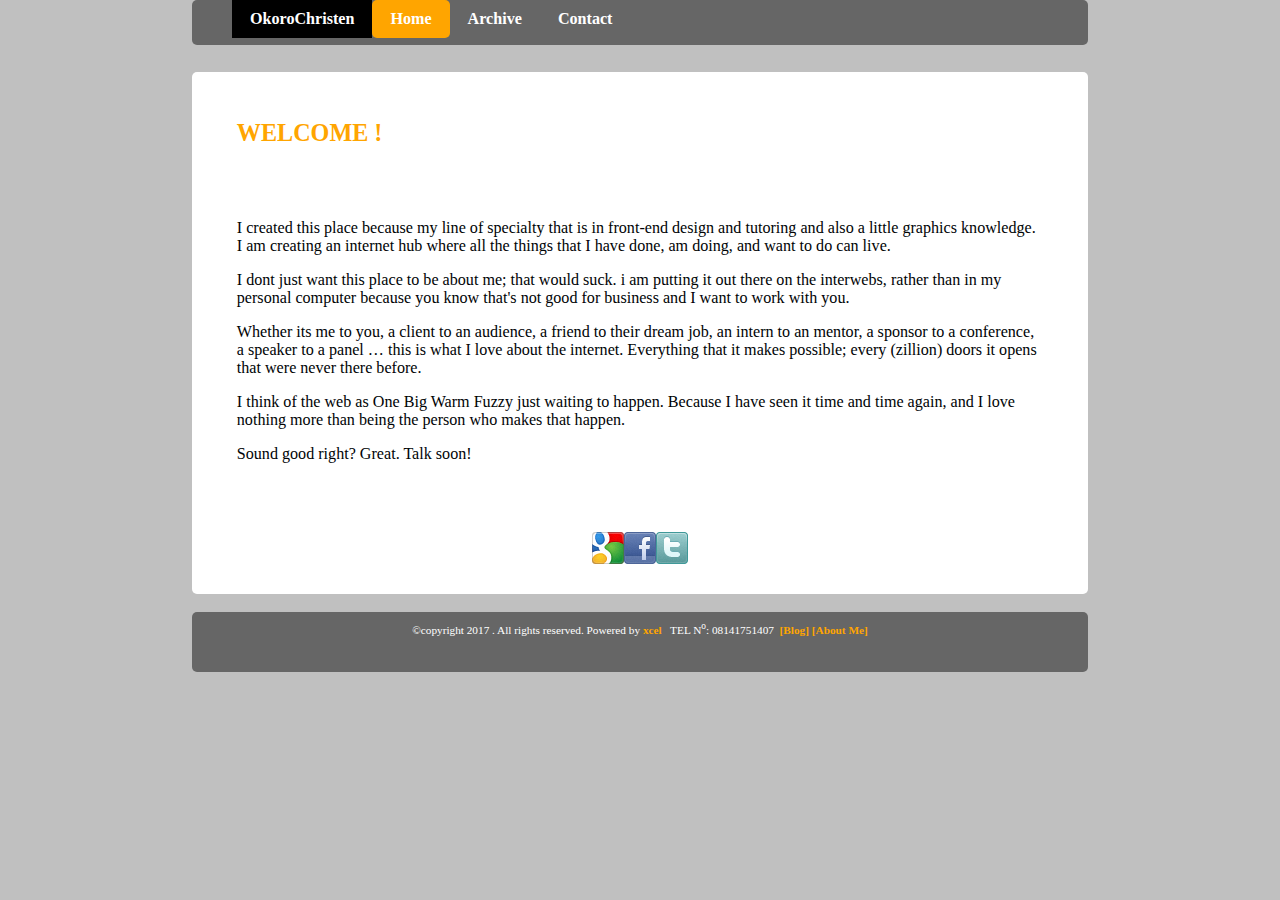
<file: portfolio/index.html>
<!DOCTYPE html>
<html lang="en">

<head>
	<title>Welcome to okorochristen</title>
	<meta charset="utf-8" />

	<link rel="stylesheet" href="css/home.css" type="text/css"/>
	<meta name="viewport" content="width=device-width, initial-scale=1.0">

	<meta name="description" content="">
    <meta name="author" content="">
	<link rel="shortcut icon" href="img/icon.jpg">
</head>
<body class="body">

	<header class="mainheader">
		

		<nav><ul>
			<li class="nav-brand"><b><a href="#"><b>OkoroChristen</b></a></li>
			<li class="active"><a href="index.html">Home</a></li>
			<li><a href="project.html">Archive</a></li>
			<li><a href="contact.html">Contact</a></li>
			
		</ul></nav>
	</header>

	<div class="mainContent">
		<div class="content">
			<article class="topcontent">
				<header>
					<h2><a href="#" title="welcome"><b>WELCOME !</b></h3></a></h2>

				</header>
				 	<br>
				 	<br>
					<content>
					
							<content>
					<p>I created this place because my line of specialty that is in front-end design and tutoring and also a little graphics knowledge. I am creating an internet hub where all the things that I have done, am doing, and want to do can live.</p>

<p>I dont just want this place to be about me; that would suck. i am putting it out there on the interwebs, rather than in my personal computer because you know that's not good for business and I want to work with you.</p>

<p>Whether its me to you, a client to an audience, a friend to their dream job, an intern to an mentor, a sponsor to a conference, a speaker to a panel … this is what I love about the internet. Everything that it makes possible; every (zillion) doors it opens that were never there before.</p>

<p>I think of the web as One Big Warm Fuzzy just waiting to happen. Because I have seen it time and time again, and I love nothing more than being the person who makes that happen.</p>

<p>Sound good right? Great. Talk soon!<p>
	<br>
	<br>
					</content>	
	<center><a href="gmail"><img src ="icon/google.png" alt="gmail"></a><a href="facebook.com"><img src ="icon/facebook.png" alt="gmail"></a><a href="twitter"><img src ="icon/twitter.png" alt="twiter"></a></center>
	
			</article> 
			


<footer class="mainfooter">
	<center><p> &copy;copyright 2017 . All rights reserved. Powered by <a href="facebook.com"> xcel</a>  &nbsp;&nbsp;TEL N<sup>o</sup>: 08141751407&nbsp;&nbsp;<a href="blog.html">[Blog]</a>&nbsp;<a href="about.html">[About Me]</a></p><br></center>


</footer>	



</body>

</html>
</file>
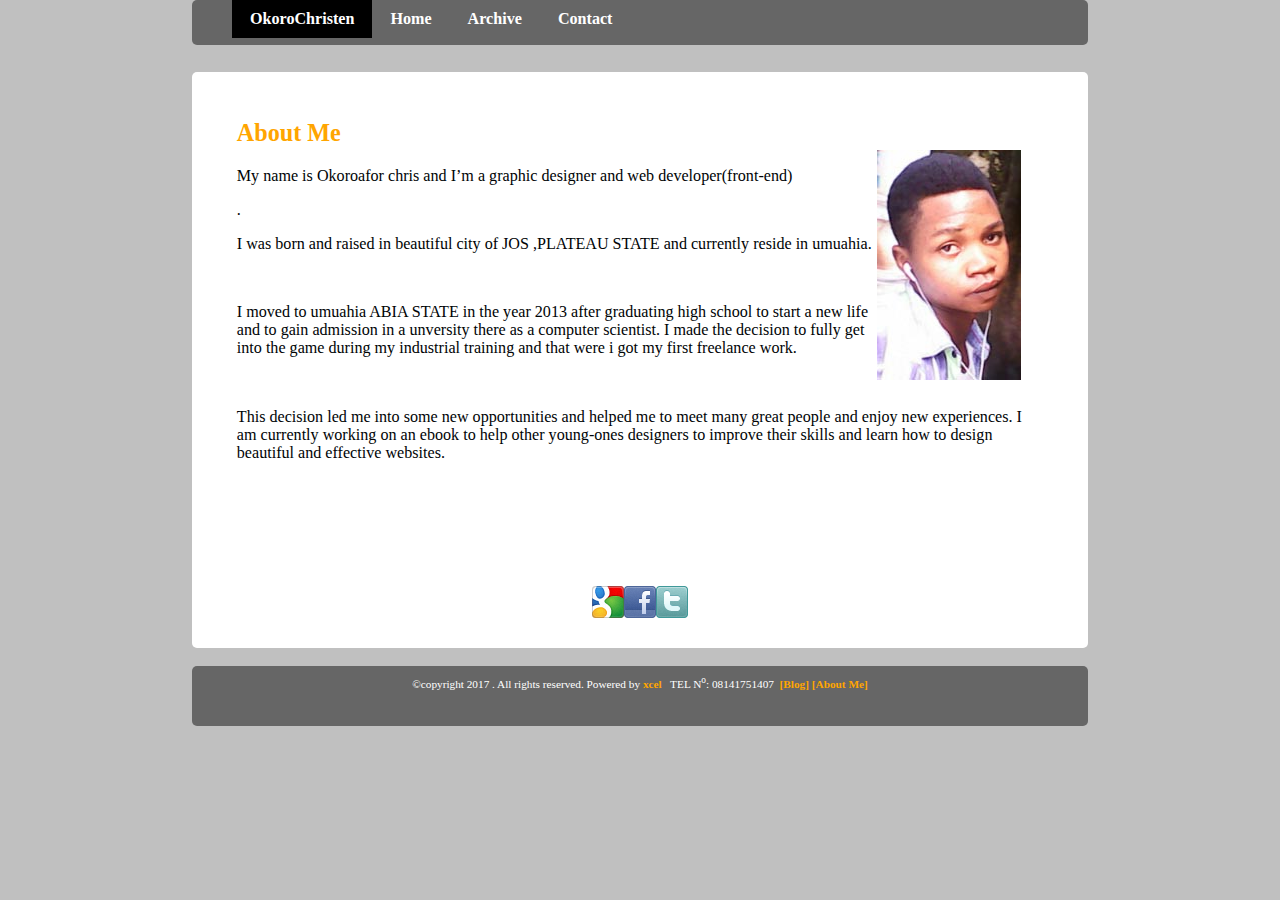
<file: portfolio/about.html>
<!DOCTYPE html>
<html lang="en">

<head>
	<title>About_me okorochristen</title>
	<meta charset="utf-8" />

	<link rel="stylesheet" href="css/home.css" type="text/css"/>
	<meta name="viewport" content="width=device-width, initial-scale=1.0">
	<meta name="description" content="">
    <meta name="author" content="">
	<link rel="shortcut icon" href="img/icon.jpg">
</head>
<body class="body">

	<header class="mainheader">
		

		<nav><ul>
			<li class="nav-brand"><b><a href="/"><b>OkoroChristen</b></a></li>
			<li><a href="index.html">Home</li></a>
			<li ><a href="project.html">Archive</li></a>
			
			<li><a href="contact.html">Contact</li></a>
			

		</ul></nav>
	</header>

	<div class="mainContent">
		<div class="content">
			<article class="topcontent">
				<header>
					<h2><a href="#" title="About Me">About Me</a></h2>

				</header>
				 	
					<content>
						<p>My name is Okoroafor chris and I’m a graphic designer and web developer(front-end)</p>.<div id="profile"><img src="img/profile.jpg" alt="home" > </div><p> I was born and raised in beautiful city of JOS ,PLATEAU STATE and currently reside in umuahia.</p><br>

<p>I moved to umuahia ABIA STATE in the year 2013 after graduating high school to start a new life and to gain admission in a unversity there as a computer scientist. I made the decision to fully get into the game during my industrial training and that were i got my first freelance work.</p><br>

<p>This decision led me into some new opportunities and helped me to meet many great people and enjoy new experiences. I am currently working on an ebook to help other young-ones designers to improve their skills and learn how to design beautiful and effective websites.</p><br><br><br><br><br><br>
				
					</content>	
	<center><a href="gooogle.com"><img src ="icon/google.png" alt="gmail"></a><a href="facebook.com"><img src ="icon/facebook.png" alt="gmail"></a><a href="twitter"><img src ="icon/twitter.png" alt="twiter"></a></center>
	
			</article> 
			

<footer class="mainfooter">
	<center><p> &copy;copyright 2017 . All rights reserved. Powered by <a href="facebook.com"> xcel</a>  &nbsp;&nbsp;TEL N<sup>o</sup>: 08141751407&nbsp;&nbsp;<a href="blog.html">[Blog]</a>&nbsp;<a href="about.html">[About Me]</a></p><br></center>

</footer>	



</body>

</html>
</file>
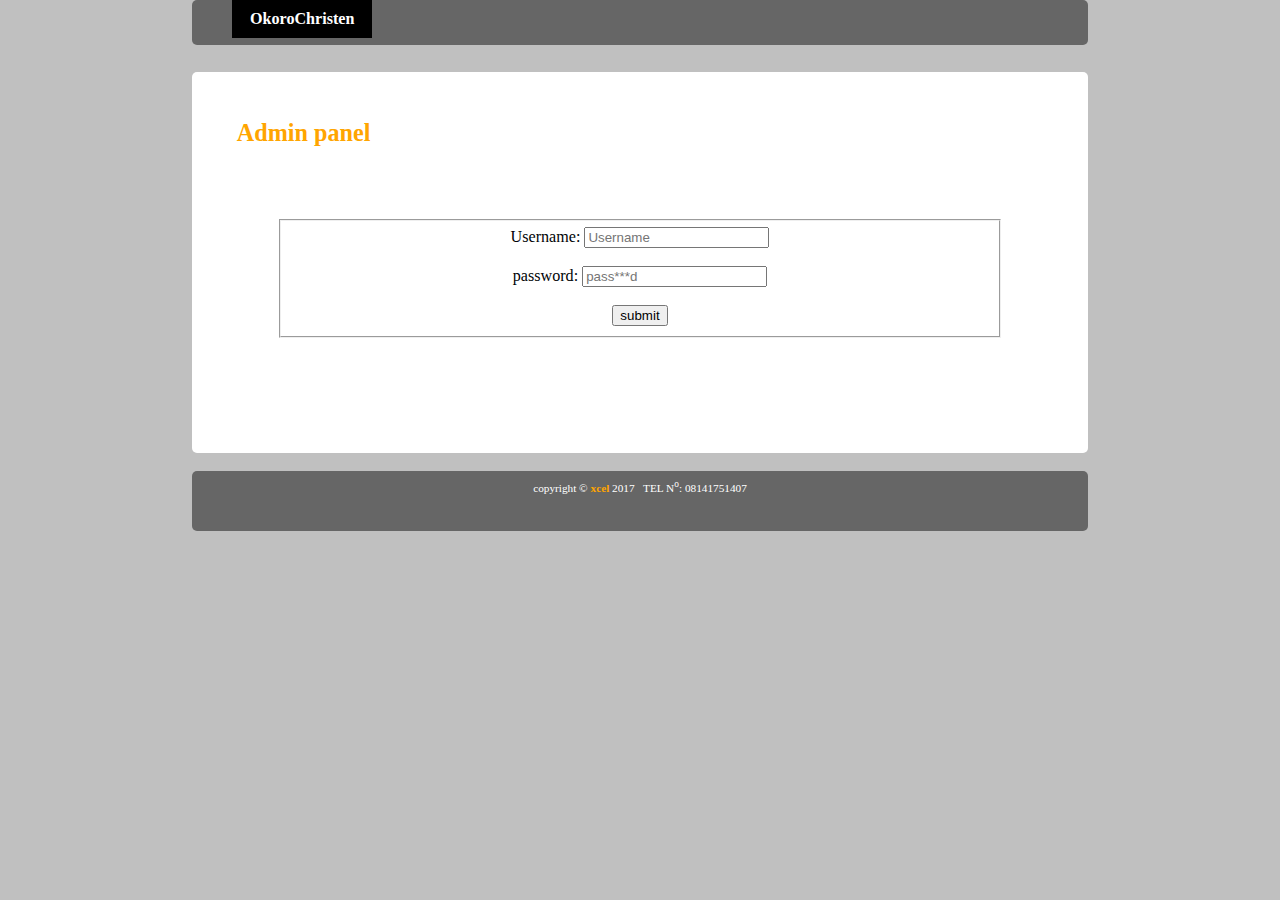
<file: portfolio/admin_login.html>
<!DOCTYPE html>
<html lang="en">

<head>
	<title>okorochristen_ContactPage</title>
	<meta charset="utf-8" />
	<link rel="stylesheet" href="css/home.css" type="text/css"/>
	<meta name="viewport" content="width=device-width, initial-scale=1.0">
	<meta description="">
	<meta content="">
	<link rel="shortcut icon" href="img/icon.jpg">
</head>
<body class="body">

	<header class="mainheader">


		<nav><ul>
			<li class="nav-brand"><b><a href="#"><b>OkoroChristen</b></a></li>
			
			
			</ul>
	</nav>
	</header>

	<div class="mainContent">
		<div class="content">
			<article class="topcontent">
				<header>
					<h2><a href="contact.html" title="Contact Us"><b>Admin panel</b></a></h2>
			
				</header>
				 	<br>
				 	<br>
					<content>
					<center>
						<figure>
						
						<form action="" method="POST">
							<fieldset>
							<label name="username">Username:</label>
							<input type="text" name="username" placeholder="Username"><br><br>
							<label name="username">password:</label>
							<input type="password" name="password"  placeholder="pass***d"><br><br>
							<input type="submit" value="submit" name="submit">
						</fieldset>
						</form>
						</figure>
						<br><br>
						<br><br>	
					</center>		


					</content>

			</article>



<footer class="mainfooter">
	<center><p>copyright &copy;<a href="facebook.com"> xcel</a> 2017 &nbsp;&nbsp;TEL N<sup>o</sup>: 08141751407</p></center>

</footer>



</body>

</html>
</file>
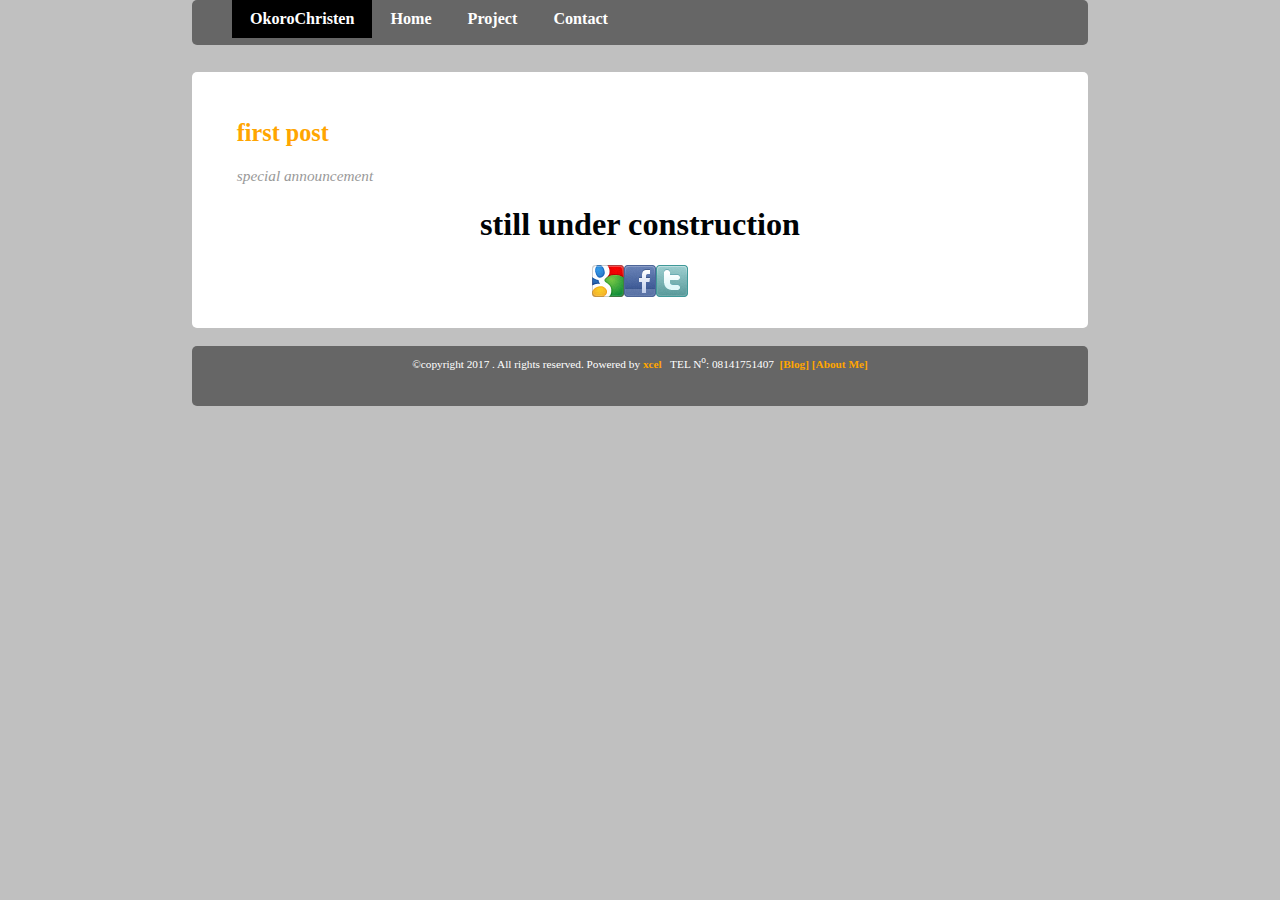
<file: portfolio/blog.html>
<!DOCTYPE html>
<html lang="en">

<head>
	<title>html5</title>
	<meta charset="utf-8" />

	<link rel="stylesheet" href="css/home.css" type="text/css"/>
	<meta name="viewport" content="width=device-width, initial-scale=1.0">
</head>
<body class="body">

	<header class="mainheader">
		

		<nav><ul>
			<li class="nav-brand"><b><a href="#"><b>OkoroChristen</b></a></li>
			<li><a href="index.html">Home</li></a>
			<li ><a href="project.html">Project</li></a>
			<li><a href="contac.html">Contact</li></a>

		</ul></nav>
	</header>

	<div class="mainContent">
		<div class="content">
			<article class="topcontent">
				<header>
					<h2><a href="#" title="first post">first post</a></h2>

				</header>
				 	<footer ><p class="post-info">special announcement</p></footer>
					<content>
						<p><center><h1>still under construction</h1></center></p>
				
					</content>	
					<center><img src ="icon/google.png" alt="gmail"><img src ="icon/facebook.png" alt="gmail"><img src ="icon/twitter.png" alt="twiter"></center>
	
			</article> 

		<div>	
			
	</div>		
<footer class="mainfooter">
	<center><p> &copy;copyright 2017 . All rights reserved. Powered by <a href="facebook.com"> xcel</a>  &nbsp;&nbsp;TEL N<sup>o</sup>: 08141751407&nbsp;&nbsp;<a href="blog.html">[Blog]</a>&nbsp;<a href="about.html">[About Me]</a></p><br></center>

</footer>	



</body>

</html>
</file>
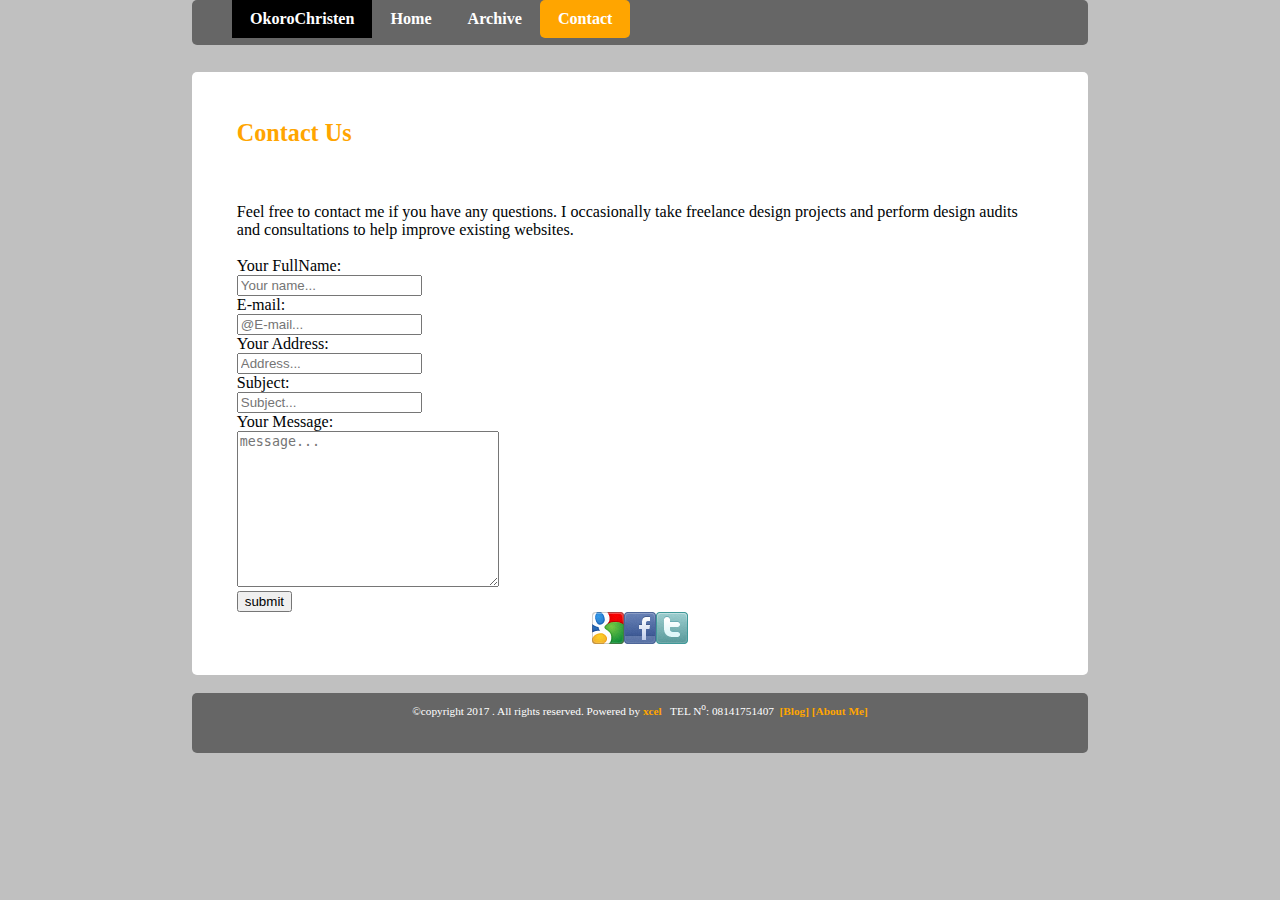
<file: portfolio/contact.html>
<!DOCTYPE html>
<html lang="en">

<head>
	<title>okorochristen_ContactPage</title>
	<meta charset="utf-8" />
	<link rel="stylesheet" href="css/home.css" type="text/css"/>
	<meta name="viewport" content="width=device-width, initial-scale=1.0">
	<meta description="">
	<meta content="">
	<link rel="shortcut icon" href="img/icon.jpg">
</head>
<body class="body">

	<header class="mainheader">


		<nav><ul>
			<li class="nav-brand"><b><a href="#"><b>OkoroChristen</b></a></li>
			<li ><a href="index.html">Home</a></li>
			<li><a href="project.html">Archive</a></li>
		
			<li class="active"><a href="contact.html">Contact</a></li>
			
			
			</ul>
	</nav>
	</header>

	<div class="mainContent">
		<div class="content">
			<article class="topcontent">
				<header>
					<h2><a href="contact" title="Contact Us"><b>Contact Us</b></a></h2>
				
				</header>
				 	<br>
				 	<br>
					<content>
						Feel free to contact me if you have any questions. I occasionally take freelance design projects and perform design audits and consultations to help improve existing websites.

	<form method="POST" action="contact.php">
	<br>
	<label name="fullname">Your FullName:</label><br>
	<input type="text" name="firstname" placeholder="Your name..." required><br>
	<label name="email">E-mail:</label><br>
	<input type="text" name="email" placeholder="@E-mail..." required><br>
	<label name="address">Your Address:</label><br>
	<input type="text" name="address" placeholder="Address..." required><br>
	<label name="subject">Subject:</label><br>
	<input type="text" name="subject" placeholder="Subject..." required><br>
  Your Message:<br>
  <textarea name="message"  rows="10"placeholder="message..." cols="30"></textarea>
  <br>
  <input type="submit" value="submit" name="submit">
</form>

					</content>
<center><img src ="icon/google.png" alt="gmail"><img src ="icon/facebook.png" alt="gmail"><img src ="icon/twitter.png" alt="twiter"></center>
	
			</article>



<footer class="mainfooter">
	<center><p> &copy;copyright 2017 . All rights reserved. Powered by <a href="facebook.com"> xcel</a>  &nbsp;&nbsp;TEL N<sup>o</sup>: 08141751407&nbsp;&nbsp;<a href="blog.html">[Blog]</a>&nbsp;<a href="about.html">[About Me]</a></p><br></center>

</footer>



</body>

</html>
</file>
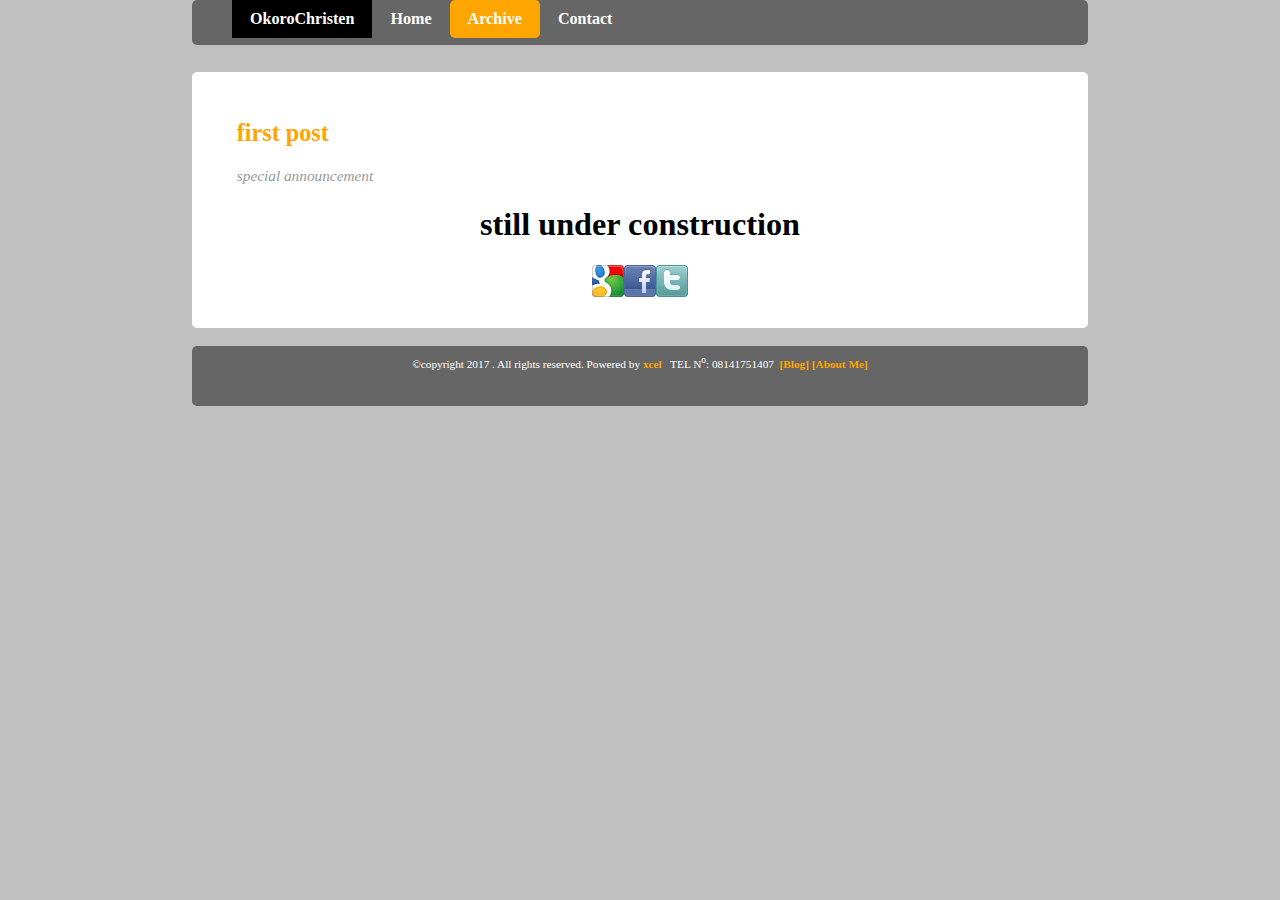
<file: portfolio/project.html>
<!DOCTYPE html>
<html lang="en">

<head>
	<title>project okorochristen</title>
	<meta charset="utf-8" />

	<link rel="stylesheet" href="css/home.css" type="text/css"/>
	<meta name="viewport" content="width=device-width, initial-scale=1.0">
	<meta name="description" content="">
    <meta name="author" content="">
	<link rel="shortcut icon" href="img/icon.jpg">
</head>
<body class="body">

	<header class="mainheader">
		

		<nav><ul>
			<li class="nav-brand"><b><a href="#"><b>OkoroChristen</b></a></li>
			<li ><a href="index.html">Home</a></li>
			<li class="active"><a href="project.html">Archive</a></li>
			<li><a href="contact.php">Contact</a></li>
			
		
			
		
		</ul></nav>
	</header>

	<div class="mainContent">
		<div class="content">
			<article class="topcontent">
				<header>
					<h2><a href="#" title="first post">first post</a></h2>

				</header>
				 	<footer ><p class="post-info">special announcement</p></footer>
					<content>
						<p><center><h1>still under construction</h1></center></p>
				
					</content>	
	<center> <a href="gmail"><img src ="icon/google.png" alt="gmail"></a><a href="facebook.com"><img src ="icon/facebook.png" alt="gmail"></a><a href="twitter"><img src ="icon/twitter.png" alt="twiter"></a>
	</center>
	
	
			</article> 
			

<footer class="mainfooter">

	<center><p> &copy;copyright 2017 . All rights reserved. Powered by <a href="facebook.com"> xcel</a>  &nbsp;&nbsp;TEL N<sup>o</sup>: 08141751407&nbsp;&nbsp;<a href="blog.html">[Blog]</a>&nbsp;<a href="about.html">[About Me]</a></p><br></center>


</footer>	



</body>

</html>
</file>
<file: portfolio/css/home.css>
body{
	background: silver;
	color:#000305;
	font-size:100.7%;
	font-family: cursive;
	line-height:1.5s;
	text-align: left;
	font-weight: lighter;
}
.body{
	margin:0 auto;
	width:70%;
	clear:both;
}

a{
	text-decoration: none;
}
a:link,a:visited{
	color:orange;
	font-weight:bolder;
	
}
a:hover,a:active{
	background-color:orange;
	color:white;
	border-color: rgba(0,0,0,0.5);
}
h3{
	color:red;
}
.mainheader nav{
	background:#666;
	height:45px;
	border-radius: 5px;
	-moz-border-radius: 5px;
	-webkit-border-radius: 5px;
	
}
.mainheader nav ul{
	list-style: none;
	margin:0 auto;
}
.nav-brand{
	background: black;
}

.mainheader nav ul li{
	display:inline;
	float:left;

}
.mainheader nav a:link, .mainheader nav a:visited{
	display: inline-block;
		padding:10px 18px; 
	    color:#fff;	
}
.mainheader nav a:active,.mainheader nav .active a:link,.mainheader nav .active a:visited{
	background-color:orange;
	color:#fff;
	text-shadow: none;

}
.mainheader nav a:hover{
	background-color:#999;
	color:#fff;

}
.mainheader nav ul li a{
	-moz-border-radius: 5px;
	-webkit-border-radius: 5px;
	border-radius: 5px;
}
.maincontent{
	line-height:25px;
	border-radius:5px;
	-moz-border-radius:5px;
	-webkit-border-radius:5px;
	overflow:hidden;
}
.content{
	width:100%;
    float:left;	
}

.topcontent{
	background:#fff;
	border-radius:5px;
	-moz-border-radius:5px;
	-webkit-border-radius:5px;
	padding:3% 5%;
	margin-top:3%;
}
#profile{
	width:10%;
	height:15%;
	float:right;
	margin-right:10%;
	margin-top: -7%;
	padding:5px; 
}
.post-info{
 	color:#999;
	font-size:95%;
	font-style:italic;
}
.top-sidebar{ 
	width:21%;
	background:#fff;
	float:right;
	border-radius:5px;
	-moz-border-radius:5px;
	-webkit-border-radius:5px;
		padding:2% 3%;
		margin-top:2%
}
.middle-sidebar{
	width:21%;
	background:#fff;
	float:right;
	border-radius:5px;
	-moz-border-radius:5px;
	-webkit-border-radius:5px;
		padding:2% 3%;

		margin-top:2%
}
.bottom-sidebar{
	width:21%;
	background:#fff;
	float:right;
    border-radius:5px;
	-moz-border-radius:5px;
	-webkit-border-radius:5px;
	padding:2% 3%;
	margin-top:2%
}
.mainfooter{
	width:100%;
	height:60px;
	float:left;
	border-radius:5px;
	-moz-border-radius:5px;
	-webkit-border-radius:5px;
	background:#666;
	margin:2% 0;
}


.mainfooter p{
	width:92%;
	margin:1% auto;
	color:#fff;
	font-size: 70%;
}
@media only screen and (min-width: 150px) and (max-width: 600px)
{
	.body{
	width:92%;
	font-size: 95%;
}
.mainheader nav{
	height:200px;

}

.mainheader nav ul{
	padding-left: 0px;

}
.mainheader nav ul li{
	width:100%;
	text-align: center;	

}
.mainheader nav a:link, .mainheader nav a:visited{
	
		padding:10px 18px; 
	    display: block;
}


.content{
	width:100%;
    float:left;
    margin-top:2%;	
}

#profile{
	width:10%;
	height:8%;
	float:right;
	margin-right:30%;
	margin-top: -15%;
	padding:2px; 
}
.post-info{
	display:none;
}
.top-sidebar,.middle-sidebar,.bottom-sidebar{
	width:94%;
	background:#fff;
	float:right;
	
}

}
</file>
